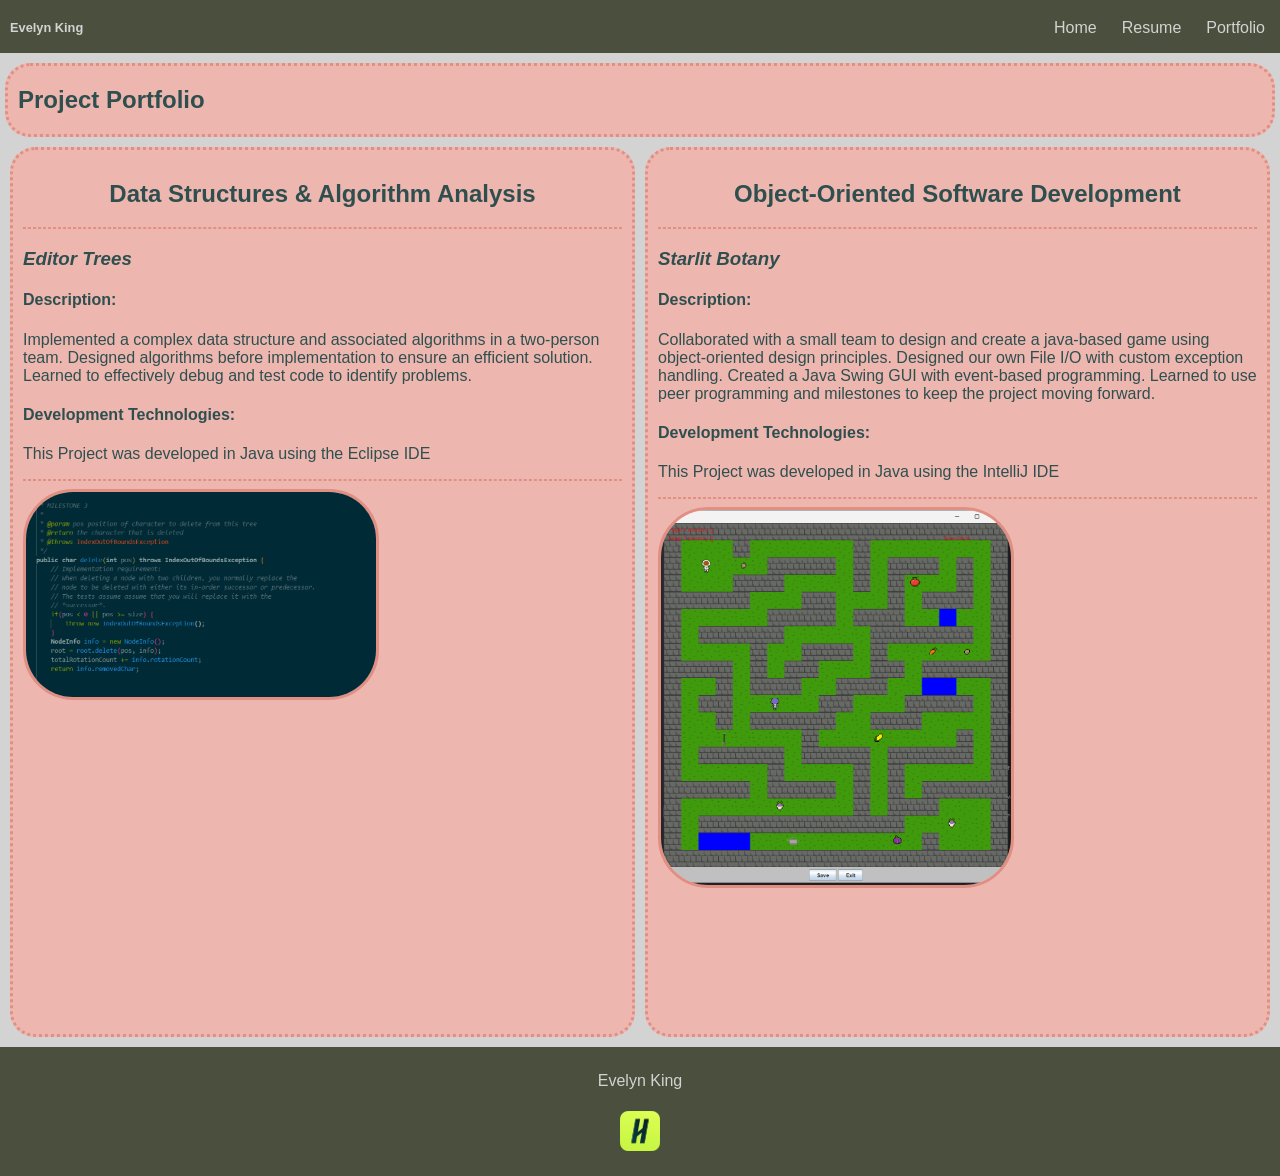
<file: portfolio.html>
<html lang="en">
	<head>
		<title>Portfolio</title>
        <link rel="stylesheet" href="style.css">
        <script defer src="portfolio-JS.js"></script>
	</head>
<body>

    <header role="banner">

    </header>

    <section class="page-title">
        <h1>Project Portfolio</h1>
    </section>

    <main role="main">
        <section class="editor-trees" aria-label="editor trees project">
            <h2>Data Structures & Algorithm Analysis</h2>
            <hr>
            <h3><em>Editor Trees</em></h3>
            <h4>Description:</h4>
            <p>Implemented a complex data structure and associated algorithms in a two-person team. Designed algorithms before implementation to ensure an efficient solution. Learned to effectively debug and test code to identify problems.</p>
            <h4>Development Technologies:</h4>
            <p>This Project was developed in Java using the Eclipse IDE</p>
            <hr>
            <img src="Screenshot 2026-09-24 110436.png" alt="Example code">
        </section>

        <section class="starlit-botany" aria-label="starlit botany project">
            <h2>Object-Oriented Software Development</h2>
            <hr>
            <h3><em>Starlit Botany</em></h3>
            <h4>Description:</h4>
            <p>Collaborated with a small team to design and create a java-based game using object-oriented design principles. Designed our own File I/O with custom exception handling. Created a Java Swing GUI with event-based programming. Learned to use peer programming and milestones to keep the project moving forward. </p>
            <h4>Development Technologies:</h4>
            <p>This Project was developed in Java using the IntelliJ IDE</p>
            <hr>
            <img src="Screenshot 2025-11-13 072002.png" alt="Image of game's visual elements">
        </section>
    </main>

    <footer role="contentinfo">
        <a href="https://app.joinhandshake.com/profiles/y8kxvs">Handshake Profile</a>
    </footer>

</body>
</html>
</file>
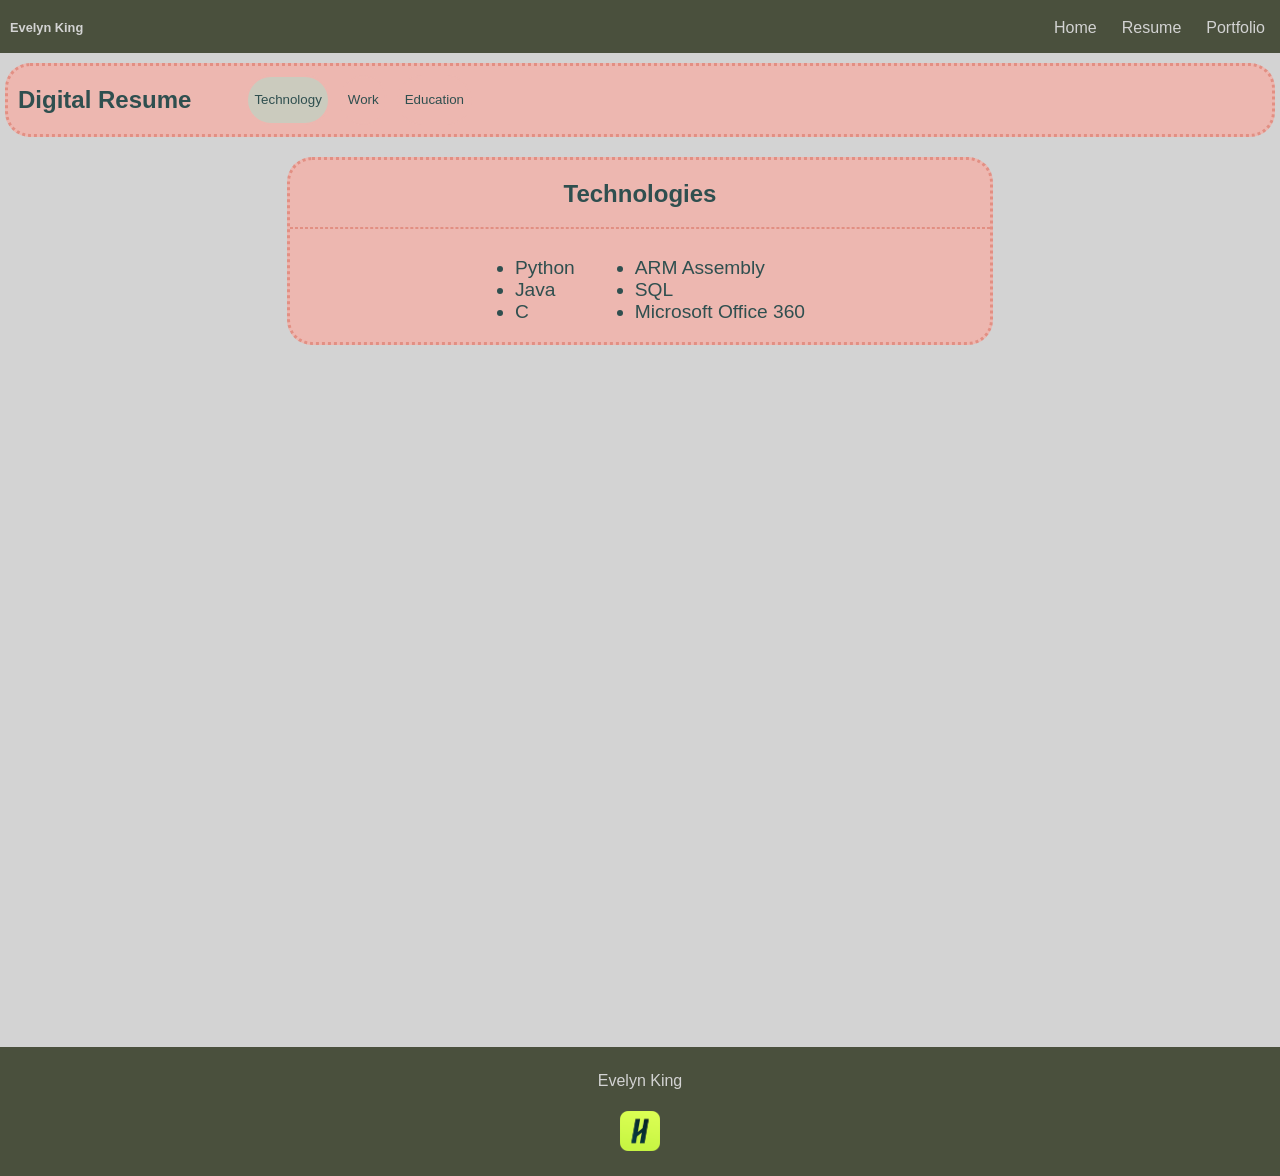
<file: resume.html>
<html lang="en">
	<head>
		<title>Resume</title>
        <link rel="stylesheet" href="style.css">
        <script defer src="resume-JS.js"></script>
	</head>
<body>

    <header role="banner">
        
    </header>

    <section class="page-title">
        <h1>Digital Resume</h1>
        <button id="tech">Technology</button>
        <button id="work">Work</button>
        <button id="edu">Education</button>
    </section>

    <main class="main-resume" role="main">
        <section class="technologies" id="tech-section" aira-label ="Technical Skills Section">
            <h2>Technologies</h2>
            <hr>
            <div aria-label="technologies columns">
                <ul aria-label="column 1">
                    <li>Python</li>
                    <li>Java</li>
                    <li>C</li>
                </ul>

                <ul aria-label="column 2">
                    <li>ARM Assembly</li>
                    <li>SQL</li>
                    <li>Microsoft Office 360</li>
                </ul>
            </div>
        </section>
    
        <section class="work" id="work-section" hidden aria-label="Work Experiences">
            <h2>Work Experience</h2>
            <hr>
            <h3>Rose-Hulman Institute of Technology</h3>
            <h4><em>Sophomore Advisor</em></h4>
            <ul>
                <li>Live in a freshman residence hall to help 70 residents adjust to college life.</li>
                <li>Work in small and large teams to mentor, plan weekly events, promote on campus events, help with academics, and connect freshmen to campus communities.</li>
            </ul>
        </section>

        <section class="education" id="edu-section" hidden aria-label="Education History">
            <h2>Education History</h2>
            <hr>
            <div class="education-columns" aria-label="education-columns">
                <div class="rose-hulman" aria-label = "Rose-Hulman">
                    <h3>Rose-Hulman Institute of Technology</h3>
                    <h4><em>Bachelor of Science, Computer Science – GPA: 4.00</em></h4>
                    <ul>
                        <caption><em>Relevent Courses</em></caption>
                        <li>Object-Oriented Software Development</li>
                        <li>Data Structures & Algorithm Analysis</li>
                        <li>Introduction to Systems programming</li>
                        <li>Database Systems</li>
                        <li>Technical & Professional Communications</li>
                        <li>Computer Architecture I</li>
                        <li>Introduction to Web Programming</li>
                    </ul>
                </div class="study-abroad" aria-label="Italy Study Abroad">
                <div>
                    <h3>CET Siena</h3>
                    <h4><em>Study Abroad</em></h4>
                    <ul>
                        <li>Completed CS and humanities related coursework</li>
                        <li>Lived in a foreign country learning and navigating culture differences</li>
                    </ul>
                </div>
            </div>
        </section>
    </main>

    <footer role="contentinfo">

    </footer>
    
</body>
</html>
</file>
<file: style.css>
:root {
    --cream: #faf2da;
    --green: #8e9776;
    --dark-green: #4a503d;
    --darker-green: #111410;
    --pink: #e28f83;
    --light-pink: #EDB7B0;
}
body {
    display: flex;
    flex-direction: column;
    font-family: 'Trebuchet MS', 'Lucida Sans Unicode', 'Lucida Grande', 'Lucida Sans', Arial, sans-serif;
    background-color: #d3d3d3;
    margin: 0px;
    color: #2f4f4f;
}

/* header for all pages */
header {
    display: flex;
    background-color: var(--dark-green);
    padding-top: 10px;
    padding-bottom: 5px;

    h3 {
        flex-basis: 75%;
        margin-top: 10px;
        padding-left: 10px;
        color: lightgrey;
        font-size: .8rem;
    } 
    
    nav {
        flex-basis: 25%;
        justify-content: flex-end;
        display: flex;
        flex-direction: row;
        gap: 5px;
        line-height: 25px;
        margin-right: 5px;
    }
}

a {
    color: lightgrey;
    text-decoration: none;
    border-radius: 25px;
    padding: 5px 10px; 
}

a:hover {
    background-color: var(--darker-green);
}

a:visited{
    color: var(--light-pink);
}

/* page title section for resume and portfolio */
.page-title{
    display: flex;
    gap: 10px;
    border: 3px dotted var(--pink);
    background-color: var(--light-pink);
    border-radius: 25px;
    margin: 10px 5px;
    h1 {
        margin-right: 45px;
    }
    button {
        border: 2px solid var(--light-pink);
        background-color: var(--light-pink);
        border-radius: 25px;
        height: 50px;
        align-self: center;
        border-radius: 25px;
        color: darkslategrey;
    }
    #tech{
        background-color: #CBCBBE;
    }

}

/* main body for all pages */
main{
    display : flex;
    flex-direction: row;
    margin: 0px 10px;
    gap: 10px;
    flex: 1 0 100%;
}

/* main for home page */
#main-title {
    text-align: left;
    margin-top: 70px;
    margin-left: 100px;
    font-size: 32pt;
    color: #2f4f4f;
    font-size: 32pt;
}

/* home page text body section */
.text-body{
    display: flex;
    flex-direction: row;
}

.text-body img {
    margin-top: 25px;
    margin-left: 90px;
    float: left;
}

.text-body p {
    color: darkslategray;
    border: 3px dotted var(--pink);
    margin-top: 50px;
    margin-left: 20px;
    font-size: 1.2rem;
    width: 750px;
    height: 100px;
    padding: 10px;
    border-radius: 25px;
    background-color: var(--light-pink);
}

/* main for resume page */
/* learned how to stack content here: https://developer.mozilla.org/en-US/docs/Web/CSS/Guides/Positioned_layout/Stacking_context */
.main-resume {
    display: flex;
    justify-content: center;
}

.technologies {
    position: absolute;
    z-index: 1;
    border: 3px dotted var(--pink);
    background-color: var(--light-pink);
    border-radius: 25px;
    margin: 10px 5px;
    width: 700px;
    h2 {
        text-align: center;
    }
    hr{
        border: 1px dashed #e28f83;
    }
    div{
        display: flex;
        font-size: 1.2rem;
        justify-content: center;
        gap: 20px;
    }
}

.work {
    position: absolute;
    z-index: 2;
    border: 3px dotted var(--pink);
    background-color: var(--light-pink);
    border-radius: 25px;
    margin: 10px 5px;
    padding: 10px;
    h2 {
        text-align: center;
    }
    hr{
        border: 1px dashed #e28f83;
    }
}

.education {
    position: absolute;
    z-index: 3;
    border: 3px dotted var(--pink);
    background-color: var(--light-pink);
    border-radius: 25px;
    margin: 10px 5px;
    padding: 10px;
    h2 {
        text-align: center;
    }
    hr{
        border: 1px dashed #e28f83;
    }
    .education-columns{
        display: flex;
        justify-content: center;
        gap: 20px;
        h3 {
            text-align: center;
        }
        h4 {
            text-align: center;
        }
        .rose-hulman {
            flex-basis: 50%;
        }
    }

}

/* main for portfolio page */
.main-page {
    flex-direction: column;
    gap: 0px;
}

.editor-trees {
    flex-basis: 50%;
    border: 3px dotted var(--pink);
    background-color: var(--light-pink);
    border-radius: 25px;
    margin-bottom: 10px;
    padding: 10px;
    h2 {
        text-align: center;
    }
    hr{
        border: 1px dashed #e28f83;
    }
}

.starlit-botany {
    flex-basis: 50%;
    border: 3px dotted var(--pink);
    background-color: var(--light-pink);
    border-radius: 25px;
    margin-bottom: 10px;
    padding: 10px;
    h2 {
        text-align: center;
    }
    hr{
        border: 1px dashed #e28f83;
    }
}

/* all images */
img{
    border: 3px solid var(--pink);
    width: 350px;
    border-radius: 50px;
}

#handshake-logo{
   border: none;
   object-fit: cover;
   border-radius: 0px;
   width: 40px;
}
/* heading tags for all pages*/
h1{
    margin-left: 10px;
}

/* footer for all sections */
footer {
    display: flex;
    justify-content: center;
    align-items: center;
    gap: 5px;
    flex-direction: column;
    color: lightgray;
    background-color: var(--dark-green);
    padding-top: 25px;
    padding-bottom: 25px;

    #handshake-logo-link {
        width: 40px;
        height: 40px;
        border-radius: 0px;
        padding: 0px; 
    }
    #handshake-logo-link:visited {
        border: 3px solid var(--pink);
    }
    p {
        margin-top: 0px;
    }

}
</file>
